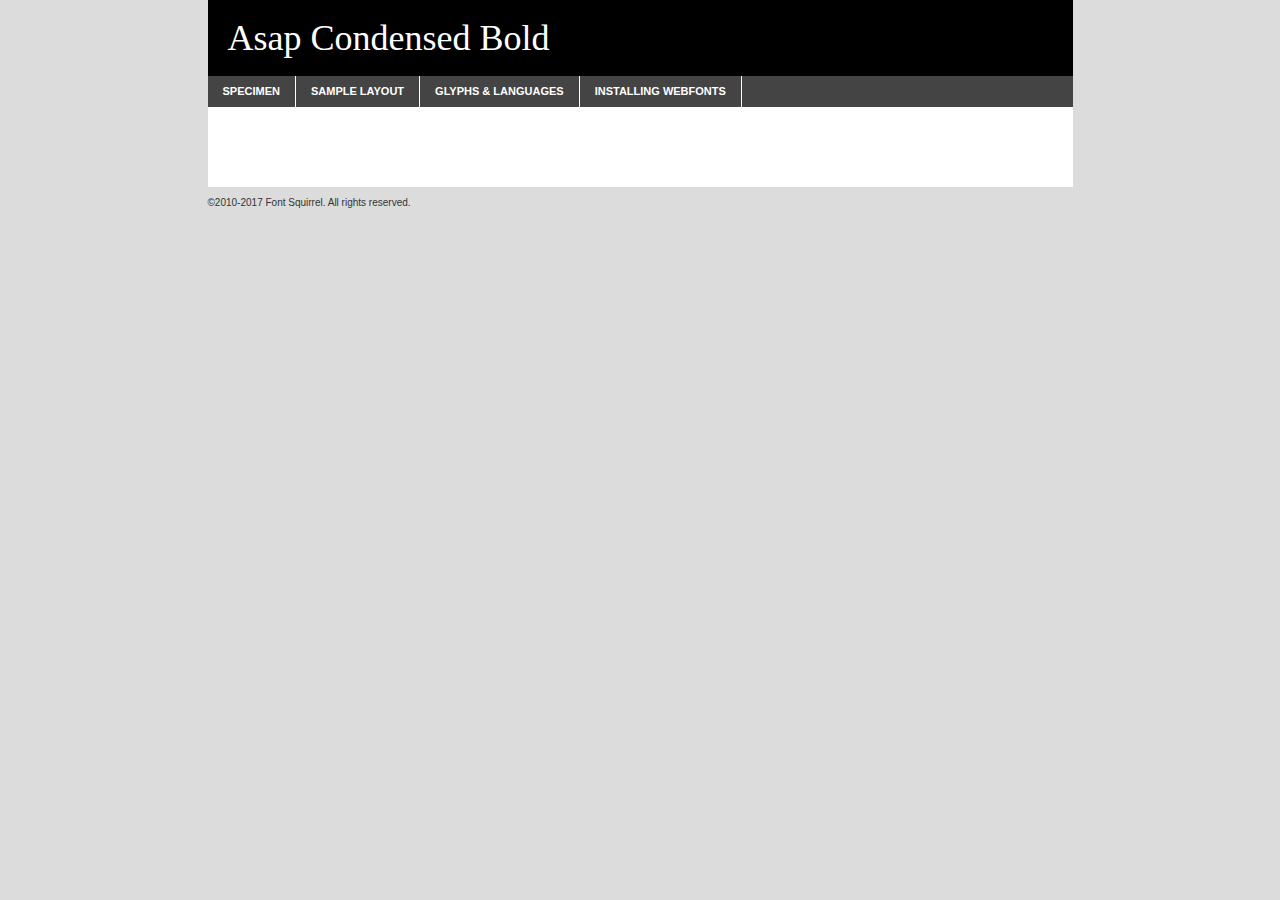
<file: webfontkit-20241103-093723/asapcondensed-bold-demo.html>
<!DOCTYPE html PUBLIC "-//W3C//DTD XHTML 1.0 Transitional//EN"
        "http://www.w3.org/TR/xhtml1/DTD/xhtml1-transitional.dtd">

<html xmlns="http://www.w3.org/1999/xhtml" xml:lang="en" lang="en">
<head>
    <meta http-equiv="Content-Type" content="text/html; charset=utf-8"/>
    <script src="http://ajax.googleapis.com/ajax/libs/jquery/1.7.2/jquery.min.js" type="text/javascript" charset="utf-8"></script>
    <script type="text/javascript">
		(function($) {
			$.fn.easyTabs = function(option) {
				var param = jQuery.extend({ fadeSpeed: 'fast', defaultContent: 1, activeClass: 'active' }, option);
				$(this).each(function() {
					var thisId = '#' + this.id;
					if ( param.defaultContent == '' )
					{
						param.defaultContent = 1;
					}
					if ( typeof param.defaultContent == 'number' )
					{
						var defaultTab = $(thisId + ' .tabs li:eq(' + (param.defaultContent - 1) + ') a').attr('href').substr(1);
					}
					else
					{
						var defaultTab = param.defaultContent;
					}
					$(thisId + ' .tabs li a').each(function() {
						var tabToHide = $(this).attr('href').substr(1);
						$('#' + tabToHide).addClass('easytabs-tab-content');
					});
					hideAll();
					changeContent(defaultTab);

					function hideAll() {$(thisId + ' .easytabs-tab-content').hide();}

					function changeContent(tabId)
					{
						hideAll();
						$(thisId + ' .tabs li').removeClass(param.activeClass);
						$(thisId + ' .tabs li a[href=#' + tabId + ']').closest('li').addClass(param.activeClass);
						if ( param.fadeSpeed != 'none' )
						{
							$(thisId + ' #' + tabId).fadeIn(param.fadeSpeed);
						}
						else
						{
							$(thisId + ' #' + tabId).show();
						}
					}

					$(thisId + ' .tabs li').click(function() {
						var tabId = $(this).find('a').attr('href').substr(1);
						changeContent(tabId);
						return false;
					});
				});
			}
		})(jQuery);
    </script>
    <link rel="stylesheet" href="specimen_files/specimen_stylesheet.css" type="text/css" charset="utf-8"/>
    <link rel="stylesheet" href="stylesheet.css" type="text/css" charset="utf-8"/>

    <style type="text/css">
        		body {
			font-family: '';
        		}

            </style>

    <title>Asap Condensed Bold Specimen</title>


    <script type="text/javascript" charset="utf-8">
		$(document).ready(function() {
			$('#container').easyTabs({ defaultContent: 1 });
		});
    </script>
</head>

<body>
<div id="container">
    <div id="header">
		Asap Condensed Bold    </div>
    <ul class="tabs">
        <li><a href="#specimen">Specimen</a></li>
        <li><a href="#layout">Sample Layout</a></li>
		        <li><a href="#glyphs">Glyphs &amp; Languages</a></li>
        <li><a href="#installing">Installing Webfonts</a></li>

    </ul>

    <div id="main_content">


        <div id="specimen">

            <div class="section">
                <div class="grid12 firstcol">
                    <div class="huge">AaBb</div>
                </div>
            </div>

            <div class="section">
                <div class="glyph_range">A&#x200B;B&#x200b;C&#x200b;D&#x200b;E&#x200b;F&#x200b;G&#x200b;H&#x200b;I&#x200b;J&#x200b;K&#x200b;L&#x200b;M&#x200b;N&#x200b;O&#x200b;P&#x200b;Q&#x200b;R&#x200b;S&#x200b;T&#x200b;U&#x200b;V&#x200b;W&#x200b;X&#x200b;Y&#x200b;Z&#x200b;a&#x200b;b&#x200b;c&#x200b;d&#x200b;e&#x200b;f&#x200b;g&#x200b;h&#x200b;i&#x200b;j&#x200b;k&#x200b;l&#x200b;m&#x200b;n&#x200b;o&#x200b;p&#x200b;q&#x200b;r&#x200b;s&#x200b;t&#x200b;u&#x200b;v&#x200b;w&#x200b;x&#x200b;y&#x200b;z&#x200b;1&#x200b;2&#x200b;3&#x200b;4&#x200b;5&#x200b;6&#x200b;7&#x200b;8&#x200b;9&#x200b;0&#x200b;&amp;&#x200b;.&#x200b;,&#x200b;?&#x200b;!&#x200b;&#64;&#x200b;(&#x200b;)&#x200b;#&#x200b;$&#x200b;%&#x200b;*&#x200b;+&#x200b;-&#x200b;=&#x200b;:&#x200b;;</div>
            </div>
            <div class="section">
                <div class="grid12 firstcol">
                    <table class="sample_table">
                        <tr>
                            <td>10</td>
                            <td class="size10">abcdefghijklmnopqrstuvwxyzABCDEFGHIJKLMNOPQRSTUVWXYZ0123456789abcdefghijklmnopqrstuvwxyzABCDEFGHIJKLMNOPQRSTUVWXYZ0123456789abcdefghijklmnopqrstuvwxyzABCDEFGHIJKLMNOPQRSTUVWXYZ</td>
                        </tr>
                        <tr>
                            <td>11</td>
                            <td class="size11">abcdefghijklmnopqrstuvwxyzABCDEFGHIJKLMNOPQRSTUVWXYZ0123456789abcdefghijklmnopqrstuvwxyzABCDEFGHIJKLMNOPQRSTUVWXYZ0123456789abcdefghijklmnopqrstuvwxyzABCDEFGHIJKLMNOPQRSTUVWXYZ</td>
                        </tr>
                        <tr>
                            <td>12</td>
                            <td class="size12">abcdefghijklmnopqrstuvwxyzABCDEFGHIJKLMNOPQRSTUVWXYZ0123456789abcdefghijklmnopqrstuvwxyzABCDEFGHIJKLMNOPQRSTUVWXYZ0123456789abcdefghijklmnopqrstuvwxyzABCDEFGHIJKLMNOPQRSTUVWXYZ</td>
                        </tr>
                        <tr>
                            <td>13</td>
                            <td class="size13">abcdefghijklmnopqrstuvwxyzABCDEFGHIJKLMNOPQRSTUVWXYZ0123456789abcdefghijklmnopqrstuvwxyzABCDEFGHIJKLMNOPQRSTUVWXYZ0123456789abcdefghijklmnopqrstuvwxyzABCDEFGHIJKLMNOPQRSTUVWXYZ</td>
                        </tr>
                        <tr>
                            <td>14</td>
                            <td class="size14">abcdefghijklmnopqrstuvwxyzABCDEFGHIJKLMNOPQRSTUVWXYZ0123456789abcdefghijklmnopqrstuvwxyzABCDEFGHIJKLMNOPQRSTUVWXYZ0123456789abcdefghijklmnopqrstuvwxyzABCDEFGHIJKLMNOPQRSTUVWXYZ</td>
                        </tr>
                        <tr>
                            <td>16</td>
                            <td class="size16">abcdefghijklmnopqrstuvwxyzABCDEFGHIJKLMNOPQRSTUVWXYZ0123456789abcdefghijklmnopqrstuvwxyzABCDEFGHIJKLMNOPQRSTUVWXYZ</td>
                        </tr>
                        <tr>
                            <td>18</td>
                            <td class="size18">abcdefghijklmnopqrstuvwxyzABCDEFGHIJKLMNOPQRSTUVWXYZ0123456789abcdefghijklmnopqrstuvwxyzABCDEFGHIJKLMNOPQRSTUVWXYZ</td>
                        </tr>
                        <tr>
                            <td>20</td>
                            <td class="size20">abcdefghijklmnopqrstuvwxyzABCDEFGHIJKLMNOPQRSTUVWXYZ0123456789abcdefghijklmnopqrstuvwxyzABCDEFGHIJKLMNOPQRSTUVWXYZ</td>
                        </tr>
                        <tr>
                            <td>24</td>
                            <td class="size24">abcdefghijklmnopqrstuvwxyzABCDEFGHIJKLMNOPQRSTUVWXYZ0123456789abcdefghijklmnopqrstuvwxyzABCDEFGHIJKLMNOPQRSTUVWXYZ</td>
                        </tr>
                        <tr>
                            <td>30</td>
                            <td class="size30">abcdefghijklmnopqrstuvwxyzABCDEFGHIJKLMNOPQRSTUVWXYZ0123456789abcdefghijklmnopqrstuvwxyzABCDEFGHIJKLMNOPQRSTUVWXYZ</td>
                        </tr>
                        <tr>
                            <td>36</td>
                            <td class="size36">abcdefghijklmnopqrstuvwxyzABCDEFGHIJKLMNOPQRSTUVWXYZ0123456789abcdefghijklmnopqrstuvwxyzABCDEFGHIJKLMNOPQRSTUVWXYZ</td>
                        </tr>
                        <tr>
                            <td>48</td>
                            <td class="size48">abcdefghijklmnopqrstuvwxyzABCDEFGHIJKLMNOPQRSTUVWXYZ0123456789abcdefghijklmnopqrstuvwxyzABCDEFGHIJKLMNOPQRSTUVWXYZ</td>
                        </tr>
                        <tr>
                            <td>60</td>
                            <td class="size60">abcdefghijklmnopqrstuvwxyzABCDEFGHIJKLMNOPQRSTUVWXYZ0123456789abcdefghijklmnopqrstuvwxyzABCDEFGHIJKLMNOPQRSTUVWXYZ</td>
                        </tr>
                        <tr>
                            <td>72</td>
                            <td class="size72">abcdefghijklmnopqrstuvwxyzABCDEFGHIJKLMNOPQRSTUVWXYZ0123456789abcdefghijklmnopqrstuvwxyzABCDEFGHIJKLMNOPQRSTUVWXYZ</td>
                        </tr>
                        <tr>
                            <td>90</td>
                            <td class="size90">abcdefghijklmnopqrstuvwxyzABCDEFGHIJKLMNOPQRSTUVWXYZ0123456789abcdefghijklmnopqrstuvwxyzABCDEFGHIJKLMNOPQRSTUVWXYZ</td>
                        </tr>
                    </table>

                </div>

            </div>


            <div class="section" id="bodycomparison">


                <div id="xheight">
                    <div class="fontbody">&#x25FC;&#x25FC;&#x25FC;&#x25FC;&#x25FC;&#x25FC;&#x25FC;&#x25FC;&#x25FC;&#x25FC;&#x25FC;&#x25FC;&#x25FC;&#x25FC;&#x25FC;&#x25FC;&#x25FC;&#x25FC;&#x25FC;&#x25FC;&#x25FC;&#x25FC;&#x25FC;&#x25FC;&#x25FC;&#x25FC;&#x25FC;&#x25FC;&#x25FC;&#x25FC;&#x25FC;&#x25FC;&#x25FC;&#x25FC;&#x25FC;&#x25FC;&#x25FC;&#x25FC;&#x25FC;&#x25FC;&#x25FC;&#x25FC;&#x25FC;&#x25FC;&#x25FC;&#x25FC;&#x25FC;&#x25FC;&#x25FC;&#x25FC;&#x25FC;&#x25FC;&#x25FC;&#x25FC;&#x25FC;&#x25FC;&#x25FC;&#x25FC;&#x25FC;&#x25FC;&#x25FC;&#x25FC;&#x25FC;&#x25FC;&#x25FC;&#x25FC;&#x25FC;&#x25FC;&#x25FC;&#x25FC;&#x25FC;&#x25FC;&#x25FC;&#x25FC;&#x25FC;&#x25FC;&#x25FC;&#x25FC;&#x25FC;&#x25FC;&#x25FC;&#x25FC;&#x25FC;&#x25FC;&#x25FC;&#x25FC;&#x25FC;&#x25FC;&#x25FC;&#x25FC;&#x25FC;&#x25FC;&#x25FC;&#x25FC;&#x25FC;&#x25FC;&#x25FC;&#x25FC;&#x25FC;body</div>
                    <div class="arialbody">body</div>
                    <div class="verdanabody">body</div>
                    <div class="georgiabody">body</div>
                </div>
                <div class="fontbody" style="z-index:1">
                    body<span>Asap Condensed Bold</span>
                </div>
                <div class="arialbody" style="z-index:1">
                    body<span>Arial</span>
                </div>
                <div class="verdanabody" style="z-index:1">
                    body<span>Verdana</span>
                </div>
                <div class="georgiabody" style="z-index:1">
                    body<span>Georgia</span>
                </div>


            </div>


            <div class="section psample psample_row1" id="">

                <div class="grid2 firstcol">
                    <p class="size10"><span>10.</span>Aenean lacinia bibendum nulla sed consectetur. Fusce dapibus, tellus ac cursus commodo, tortor mauris condimentum nibh, ut fermentum massa justo sit amet risus. Nullam id dolor id nibh ultricies vehicula ut id elit. Cum sociis natoque penatibus et magnis dis parturient montes, nascetur ridiculus mus. Nulla vitae elit libero, a pharetra augue.</p>

                </div>
                <div class="grid3">
                    <p class="size11"><span>11.</span>Aenean lacinia bibendum nulla sed consectetur. Fusce dapibus, tellus ac cursus commodo, tortor mauris condimentum nibh, ut fermentum massa justo sit amet risus. Nullam id dolor id nibh ultricies vehicula ut id elit. Cum sociis natoque penatibus et magnis dis parturient montes, nascetur ridiculus mus. Nulla vitae elit libero, a pharetra augue.</p>

                </div>
                <div class="grid3">
                    <p class="size12"><span>12.</span>Aenean lacinia bibendum nulla sed consectetur. Fusce dapibus, tellus ac cursus commodo, tortor mauris condimentum nibh, ut fermentum massa justo sit amet risus. Nullam id dolor id nibh ultricies vehicula ut id elit. Cum sociis natoque penatibus et magnis dis parturient montes, nascetur ridiculus mus. Nulla vitae elit libero, a pharetra augue.</p>

                </div>
                <div class="grid4">
                    <p class="size13"><span>13.</span>Aenean lacinia bibendum nulla sed consectetur. Fusce dapibus, tellus ac cursus commodo, tortor mauris condimentum nibh, ut fermentum massa justo sit amet risus. Nullam id dolor id nibh ultricies vehicula ut id elit. Cum sociis natoque penatibus et magnis dis parturient montes, nascetur ridiculus mus. Nulla vitae elit libero, a pharetra augue.</p>

                </div>
                <div class="white_blend"></div>

            </div>
            <div class="section psample psample_row2" id="">
                <div class="grid3 firstcol">
                    <p class="size14"><span>14.</span>Aenean lacinia bibendum nulla sed consectetur. Fusce dapibus, tellus ac cursus commodo, tortor mauris condimentum nibh, ut fermentum massa justo sit amet risus. Nullam id dolor id nibh ultricies vehicula ut id elit. Cum sociis natoque penatibus et magnis dis parturient montes, nascetur ridiculus mus. Nulla vitae elit libero, a pharetra augue.</p>

                </div>
                <div class="grid4">
                    <p class="size16"><span>16.</span>Aenean lacinia bibendum nulla sed consectetur. Fusce dapibus, tellus ac cursus commodo, tortor mauris condimentum nibh, ut fermentum massa justo sit amet risus. Nullam id dolor id nibh ultricies vehicula ut id elit. Cum sociis natoque penatibus et magnis dis parturient montes, nascetur ridiculus mus. Nulla vitae elit libero, a pharetra augue.</p>

                </div>
                <div class="grid5">
                    <p class="size18"><span>18.</span>Aenean lacinia bibendum nulla sed consectetur. Fusce dapibus, tellus ac cursus commodo, tortor mauris condimentum nibh, ut fermentum massa justo sit amet risus. Nullam id dolor id nibh ultricies vehicula ut id elit. Cum sociis natoque penatibus et magnis dis parturient montes, nascetur ridiculus mus. Nulla vitae elit libero, a pharetra augue.</p>

                </div>

                <div class="white_blend"></div>

            </div>

            <div class="section psample psample_row3" id="">
                <div class="grid5 firstcol">
                    <p class="size20"><span>20.</span>Aenean lacinia bibendum nulla sed consectetur. Fusce dapibus, tellus ac cursus commodo, tortor mauris condimentum nibh, ut fermentum massa justo sit amet risus. Nullam id dolor id nibh ultricies vehicula ut id elit. Cum sociis natoque penatibus et magnis dis parturient montes, nascetur ridiculus mus. Nulla vitae elit libero, a pharetra augue.</p>
                </div>
                <div class="grid7">
                    <p class="size24"><span>24.</span>Aenean lacinia bibendum nulla sed consectetur. Fusce dapibus, tellus ac cursus commodo, tortor mauris condimentum nibh, ut fermentum massa justo sit amet risus. Nullam id dolor id nibh ultricies vehicula ut id elit. Cum sociis natoque penatibus et magnis dis parturient montes, nascetur ridiculus mus. Nulla vitae elit libero, a pharetra augue.</p>
                </div>

                <div class="white_blend"></div>

            </div>

            <div class="section psample psample_row4" id="">
                <div class="grid12 firstcol">
                    <p class="size30"><span>30.</span>Aenean lacinia bibendum nulla sed consectetur. Fusce dapibus, tellus ac cursus commodo, tortor mauris condimentum nibh, ut fermentum massa justo sit amet risus. Nullam id dolor id nibh ultricies vehicula ut id elit. Cum sociis natoque penatibus et magnis dis parturient montes, nascetur ridiculus mus. Nulla vitae elit libero, a pharetra augue.</p>
                </div>
                <div class="white_blend"></div>

            </div>


            <div class="section psample psample_row1 fullreverse">
                <div class="grid2 firstcol">
                    <p class="size10"><span>10.</span>Aenean lacinia bibendum nulla sed consectetur. Fusce dapibus, tellus ac cursus commodo, tortor mauris condimentum nibh, ut fermentum massa justo sit amet risus. Nullam id dolor id nibh ultricies vehicula ut id elit. Cum sociis natoque penatibus et magnis dis parturient montes, nascetur ridiculus mus. Nulla vitae elit libero, a pharetra augue.</p>

                </div>
                <div class="grid3">
                    <p class="size11"><span>11.</span>Aenean lacinia bibendum nulla sed consectetur. Fusce dapibus, tellus ac cursus commodo, tortor mauris condimentum nibh, ut fermentum massa justo sit amet risus. Nullam id dolor id nibh ultricies vehicula ut id elit. Cum sociis natoque penatibus et magnis dis parturient montes, nascetur ridiculus mus. Nulla vitae elit libero, a pharetra augue.</p>

                </div>
                <div class="grid3">
                    <p class="size12"><span>12.</span>Aenean lacinia bibendum nulla sed consectetur. Fusce dapibus, tellus ac cursus commodo, tortor mauris condimentum nibh, ut fermentum massa justo sit amet risus. Nullam id dolor id nibh ultricies vehicula ut id elit. Cum sociis natoque penatibus et magnis dis parturient montes, nascetur ridiculus mus. Nulla vitae elit libero, a pharetra augue.</p>

                </div>
                <div class="grid4">
                    <p class="size13"><span>13.</span>Aenean lacinia bibendum nulla sed consectetur. Fusce dapibus, tellus ac cursus commodo, tortor mauris condimentum nibh, ut fermentum massa justo sit amet risus. Nullam id dolor id nibh ultricies vehicula ut id elit. Cum sociis natoque penatibus et magnis dis parturient montes, nascetur ridiculus mus. Nulla vitae elit libero, a pharetra augue.</p>

                </div>
                <div class="black_blend"></div>

            </div>

            <div class="section psample psample_row2 fullreverse">
                <div class="grid3 firstcol">
                    <p class="size14"><span>14.</span>Aenean lacinia bibendum nulla sed consectetur. Fusce dapibus, tellus ac cursus commodo, tortor mauris condimentum nibh, ut fermentum massa justo sit amet risus. Nullam id dolor id nibh ultricies vehicula ut id elit. Cum sociis natoque penatibus et magnis dis parturient montes, nascetur ridiculus mus. Nulla vitae elit libero, a pharetra augue.</p>

                </div>
                <div class="grid4">
                    <p class="size16"><span>16.</span>Aenean lacinia bibendum nulla sed consectetur. Fusce dapibus, tellus ac cursus commodo, tortor mauris condimentum nibh, ut fermentum massa justo sit amet risus. Nullam id dolor id nibh ultricies vehicula ut id elit. Cum sociis natoque penatibus et magnis dis parturient montes, nascetur ridiculus mus. Nulla vitae elit libero, a pharetra augue.</p>

                </div>
                <div class="grid5">
                    <p class="size18"><span>18.</span>Aenean lacinia bibendum nulla sed consectetur. Fusce dapibus, tellus ac cursus commodo, tortor mauris condimentum nibh, ut fermentum massa justo sit amet risus. Nullam id dolor id nibh ultricies vehicula ut id elit. Cum sociis natoque penatibus et magnis dis parturient montes, nascetur ridiculus mus. Nulla vitae elit libero, a pharetra augue.</p>

                </div>
                <div class="black_blend"></div>

            </div>

            <div class="section psample fullreverse psample_row3" id="">
                <div class="grid5 firstcol">
                    <p class="size20"><span>20.</span>Aenean lacinia bibendum nulla sed consectetur. Fusce dapibus, tellus ac cursus commodo, tortor mauris condimentum nibh, ut fermentum massa justo sit amet risus. Nullam id dolor id nibh ultricies vehicula ut id elit. Cum sociis natoque penatibus et magnis dis parturient montes, nascetur ridiculus mus. Nulla vitae elit libero, a pharetra augue.</p>
                </div>
                <div class="grid7">
                    <p class="size24"><span>24.</span>Aenean lacinia bibendum nulla sed consectetur. Fusce dapibus, tellus ac cursus commodo, tortor mauris condimentum nibh, ut fermentum massa justo sit amet risus. Nullam id dolor id nibh ultricies vehicula ut id elit. Cum sociis natoque penatibus et magnis dis parturient montes, nascetur ridiculus mus. Nulla vitae elit libero, a pharetra augue.</p>
                </div>

                <div class="black_blend"></div>

            </div>

            <div class="section psample fullreverse psample_row4" id="" style="border-bottom: 20px #000 solid;">
                <div class="grid12 firstcol">
                    <p class="size30"><span>30.</span>Aenean lacinia bibendum nulla sed consectetur. Fusce dapibus, tellus ac cursus commodo, tortor mauris condimentum nibh, ut fermentum massa justo sit amet risus. Nullam id dolor id nibh ultricies vehicula ut id elit. Cum sociis natoque penatibus et magnis dis parturient montes, nascetur ridiculus mus. Nulla vitae elit libero, a pharetra augue.</p>
                </div>
                <div class="black_blend"></div>

            </div>


        </div>

        <div id="layout">

            <div class="section">

                <div class="grid12 firstcol">
                    <h1>Lorem Ipsum Dolor</h1>
                    <h2>Etiam porta sem malesuada magna mollis euismod</h2>

                    <p class="byline">By <a href="#link">Aenean Lacinia</a></p>
                </div>
            </div>
            <div class="section">
                <div class="grid8 firstcol">
                    <p class="large">Donec sed odio dui. Morbi leo risus, porta ac consectetur ac, vestibulum at eros. Fusce dapibus, tellus ac cursus commodo, tortor mauris condimentum nibh, ut fermentum massa justo sit amet risus. </p>


                    <h3>Pellentesque ornare sem</h3>

                    <p>Maecenas sed diam eget risus varius blandit sit amet non magna. Maecenas faucibus mollis interdum. Donec ullamcorper nulla non metus auctor fringilla. Nullam id dolor id nibh ultricies vehicula ut id elit. Nullam id dolor id nibh ultricies vehicula ut id elit. </p>

                    <p>Aenean eu leo quam. Pellentesque ornare sem lacinia quam venenatis vestibulum. Lorem ipsum dolor sit amet, consectetur adipiscing elit. Cum sociis natoque penatibus et magnis dis parturient montes, nascetur ridiculus mus. </p>

                    <p>Nulla vitae elit libero, a pharetra augue. Praesent commodo cursus magna, vel scelerisque nisl consectetur et. Aenean lacinia bibendum nulla sed consectetur. </p>

                    <p>Nullam quis risus eget urna mollis ornare vel eu leo. Nullam quis risus eget urna mollis ornare vel eu leo. Maecenas sed diam eget risus varius blandit sit amet non magna. Donec ullamcorper nulla non metus auctor fringilla. </p>

                    <h3>Cras mattis consectetur</h3>

                    <p>Aenean eu leo quam. Pellentesque ornare sem lacinia quam venenatis vestibulum. Aenean lacinia bibendum nulla sed consectetur. Integer posuere erat a ante venenatis dapibus posuere velit aliquet. Cras mattis consectetur purus sit amet fermentum. </p>

                    <p>Nullam id dolor id nibh ultricies vehicula ut id elit. Nullam quis risus eget urna mollis ornare vel eu leo. Cras mattis consectetur purus sit amet fermentum.</p>
                </div>

                <div class="grid4 sidebar">

                    <div class="box reverse">
                        <p class="last">Nullam quis risus eget urna mollis ornare vel eu leo. Donec ullamcorper nulla non metus auctor fringilla. Cras mattis consectetur purus sit amet fermentum. Sed posuere consectetur est at lobortis. Lorem ipsum dolor sit amet, consectetur adipiscing elit. </p>
                    </div>

                    <p class="caption">Maecenas sed diam eget risus varius.</p>

                    <p>Vestibulum id ligula porta felis euismod semper. Integer posuere erat a ante venenatis dapibus posuere velit aliquet. Vestibulum id ligula porta felis euismod semper. Sed posuere consectetur est at lobortis. Maecenas sed diam eget risus varius blandit sit amet non magna. Fusce dapibus, tellus ac cursus commodo, tortor mauris condimentum nibh, ut fermentum massa justo sit amet risus. </p>


                    <p>Duis mollis, est non commodo luctus, nisi erat porttitor ligula, eget lacinia odio sem nec elit. Aenean lacinia bibendum nulla sed consectetur. Vivamus sagittis lacus vel augue laoreet rutrum faucibus dolor auctor. Aenean lacinia bibendum nulla sed consectetur. Nullam quis risus eget urna mollis ornare vel eu leo. </p>

                    <p>Praesent commodo cursus magna, vel scelerisque nisl consectetur et. Donec ullamcorper nulla non metus auctor fringilla. Maecenas faucibus mollis interdum. Fusce dapibus, tellus ac cursus commodo, tortor mauris condimentum nibh, ut fermentum massa justo sit amet risus. </p>

                </div>
            </div>

        </div>


		

        <div id="glyphs">
            <div class="section">
                <div class="grid12 firstcol">

                    <h1>Language Support</h1>
                    <p>The subset of Asap Condensed Bold in this kit supports the following languages:<br/>

						<em>This font does not fully support any language.</em>                    </p>
                    <h1>Glyph Chart</h1>
                    <p>The subset of Asap Condensed Bold in this kit includes all the glyphs listed below. Unicode entities are included above each glyph to help you insert individual characters into your layout.</p>
                    <div id="glyph_chart">

						                    </div>
                </div>


            </div>
        </div>


        <div id="specs">

        </div>

        <div id="installing">
            <div class="section">
                <div class="grid7 firstcol">
                    <h1>Installing Webfonts</h1>

                    <p>Webfonts are supported by all major browser platforms but not all in the same way. There are currently four different font formats that must be included in order to target all browsers. This includes TTF, WOFF, EOT and SVG.</p>

                    <h2>1. Upload your webfonts</h2>
                    <p>You must upload your webfont kit to your website. They should be in or near the same directory as your CSS files.</p>

                    <h2>2. Include the webfont stylesheet</h2>
                    <p>A special CSS @font-face declaration helps the various browsers select the appropriate font it needs without causing you a bunch of headaches. Learn more about this syntax by reading the <a href="https://www.fontspring.com/blog/further-hardening-of-the-bulletproof-syntax">Fontspring blog post</a> about it. The code for it is as follows:</p>


                    <code>
                        @font-face{
                        font-family: 'MyWebFont';
                        src: url('WebFont.eot');
                        src: url('WebFont.eot?#iefix') format('embedded-opentype'),
                        url('WebFont.woff') format('woff'),
                        url('WebFont.ttf') format('truetype'),
                        url('WebFont.svg#webfont') format('svg');
                        }
                    </code>

                    <p>We've already gone ahead and generated the code for you. All you have to do is link to the stylesheet in your HTML, like this:</p>
                    <code>&lt;link rel=&quot;stylesheet&quot; href=&quot;stylesheet.css&quot; type=&quot;text/css&quot; charset=&quot;utf-8&quot; /&gt;</code>

                    <h2>3. Modify your own stylesheet</h2>
                    <p>To take advantage of your new fonts, you must tell your stylesheet to use them. Look at the original @font-face declaration above and find the property called "font-family." The name linked there will be what you use to reference the font. Prepend that webfont name to the font stack in the "font-family" property, inside the selector you want to change. For example:</p>
                    <code>p { font-family: 'WebFont', Arial, sans-serif; }</code>

                    <h2>4. Test</h2>
                    <p>Getting webfonts to work cross-browser <em>can</em> be tricky. Use the information in the sidebar to help you if you find that fonts aren't loading in a particular browser.</p>
                </div>

                <div class="grid5 sidebar">
                    <div class="box">
                        <h2>Troubleshooting<br/>Font-Face Problems</h2>
                        <p>Having trouble getting your webfonts to load in your new website? Here are some tips to sort out what might be the problem.</p>

                        <h3>Fonts not showing in any browser</h3>

                        <p>This sounds like you need to work on the plumbing. You either did not upload the fonts to the correct directory, or you did not link the fonts properly in the CSS. If you've confirmed that all this is correct and you still have a problem, take a look at your .htaccess file and see if requests are getting intercepted.</p>

                        <h3>Fonts not loading in iPhone or iPad</h3>

                        <p>The most common problem here is that you are serving the fonts from an IIS server. IIS refuses to serve files that have unknown MIME types. If that is the case, you must set the MIME type for SVG to "image/svg+xml" in the server settings. Follow these instructions from Microsoft if you need help.</p>

                        <h3>Fonts not loading in Firefox</h3>

                        <p>The primary reason for this failure? You are still using a version Firefox older than 3.5. So upgrade already! If that isn't it, then you are very likely serving fonts from a different domain. Firefox requires that all font assets be served from the same domain. Lastly it is possible that you need to add WOFF to your list of MIME types (if you are serving via IIS.)</p>

                        <h3>Fonts not loading in IE</h3>

                        <p>Are you looking at Internet Explorer on an actual Windows machine or are you cheating by using a service like Adobe BrowserLab? Many of these screenshot services do not render @font-face for IE. Best to test it on a real machine.</p>

                        <h3>Fonts not loading in IE9</h3>

                        <p>IE9, like Firefox, requires that fonts be served from the same domain as the website. Make sure that is the case.</p>
                    </div>
                </div>
            </div>

        </div>

    </div>
    <div id="footer">
        <p>&copy;2010-2017 Font Squirrel. All rights reserved.</p>
    </div>
</div>
</body>
</html>
</file>
<file: webfontkit-20241103-093723/stylesheet.css>
/*! Generated by Font Squirrel (https://www.fontsquirrel.com) on November 3, 2024 */
</file>
<file: webfontkit-20241103-093723/specimen_files/specimen_stylesheet.css>
@import url('grid_12-825-55-15.css');

/*  
	CSS Reset by Eric Meyer - Released under Public Domain
    http://meyerweb.com/eric/tools/css/reset/
*/
html, body, div, span, applet, object, iframe,
h1, h2, h3, h4, h5, h6, p, blockquote, pre,
a, abbr, acronym, address, big, cite, code,
del, dfn, em, font, img, ins, kbd, q, s, samp,
small, strike, strong, sub, sup, tt, var,
b, u, i, center, dl, dt, dd, ol, ul, li,
fieldset, form, label, legend, table,
caption, tbody, tfoot, thead, tr, th, td {
	margin:         0;
	padding:        0;
	border:         0;
	outline:        0;
	font-size:      100%;
	vertical-align: baseline;
	background:     transparent;
}

body {
	line-height: 1;
}

ol, ul {
	list-style: none;
}

blockquote, q {
	quotes: none;
}

blockquote:before, blockquote:after,
q:before, q:after {
	content: '';
	content: none;
}

:focus {
	outline: 0;
}

ins {
	text-decoration: none;
}

del {
	text-decoration: line-through;
}

table {
	border-collapse: collapse;
	border-spacing:  0;
}


body {
	color:            #000;
	background-color: #dcdcdc;
}

a {
	text-decoration: none;
	color:           #1883ba;
}

h1 {
	font-size:     32px;
	font-weight:   normal;
	font-style:    normal;
	margin-bottom: 18px;
}

h2 {
	font-size: 18px;
}

#container {
	width:  865px;
	margin: 0px auto;
}


#header {
	padding:          20px;
	font-size:        36px;
	background-color: #000;
	color:            #fff;
}

#header span {
	color: #666;
}

#main_content {
	background-color: #fff;
	padding:          60px 20px 20px;
}


#footer p {
	margin:         0;
	padding-top:    10px;
	padding-bottom: 50px;
	color:          #333;
	font:           10px Arial, sans-serif;
}

.tabs {
	width:            100%;
	height:           31px;
	background-color: #444;
}

.tabs li {
	float:            left;
	margin:           0;
	overflow:         hidden;
	background-color: #444;
}

.tabs li a {
	display:         block;
	color:           #fff;
	text-decoration: none;
	font:            bold 11px/11px 'Arial';
	text-transform:  uppercase;
	padding:         10px 15px;
	border-right:    1px solid #fff;
}

.tabs li a:hover {
	background-color: #00b3ff;

}

.tabs li.active a {
	color:            #000;
	background-color: #fff;
}


div.huge {

	font-size:      300px;
	line-height:    1em;
	padding:        0;
	letter-spacing: -.02em;
	overflow:       hidden;
}

div.glyph_range {
	font-size:   72px;
	line-height: 1.1em;
}

.size10 {
	font-size: 10px;
}

.size11 {
	font-size: 11px;
}

.size12 {
	font-size: 12px;
}

.size13 {
	font-size: 13px;
}

.size14 {
	font-size: 14px;
}

.size16 {
	font-size: 16px;
}

.size18 {
	font-size: 18px;
}

.size20 {
	font-size: 20px;
}

.size24 {
	font-size: 24px;
}

.size30 {
	font-size: 30px;
}

.size36 {
	font-size: 36px;
}

.size48 {
	font-size: 48px;
}

.size60 {
	font-size: 60px;
}

.size72 {
	font-size: 72px;
}

.size90 {
	font-size: 90px;
}


.psample_row1 {
	height: 120px;
}

.psample_row1 {
	height: 120px;
}

.psample_row2 {
	height: 160px;
}

.psample_row3 {
	height: 160px;
}

.psample_row4 {
	height: 160px;
}

.psample {
	overflow: hidden;
	position: relative;
}

.psample p {
	line-height: 1.3em;
	display:     block;
	overflow:    hidden;
	margin:      0;
}

.psample span {
	margin-right: .5em;
}

.white_blend {
	width:            100%;
	height:           61px;
	background-image: url([data-uri]);
	position:         absolute;
	bottom:           0;
}

.black_blend {
	width:            100%;
	height:           61px;
	background-image: url([data-uri]);
	position:         absolute;
	bottom:           0;
}

.fullreverse {
	background:    #000 !important;
	color:         #fff !important;
	margin-left:   -20px;
	padding-left:  20px;
	margin-right:  -20px;
	padding-right: 20px;
	padding:       20px;
	margin-bottom: 0;
}


.sample_table td {
	padding-top:    3px;
	padding-bottom: 5px;
	padding-left:   5px;
	vertical-align: middle;
	line-height:    1.2em;
}

.sample_table td:first-child {
	background-color: #eee;
	text-align:       right;
	padding-right:    5px;
	padding-left:     0;
	padding:          5px;
	font:             11px/12px 'Courier New', Courier, mono;
}

code {
	white-space:      pre;
	background-color: #eee;
	display:          block;
	padding:          10px;
	margin-bottom:    18px;
	overflow:         auto;
}


.bottom, .last {
	margin-bottom:  0 !important;
	padding-bottom: 0 !important;
}

.box {
	padding:       18px;
	margin-bottom: 18px;
	background:    #eee;
}

.reverse, .reversed {
	background: #000 !important;
	color:      #fff !important;
	border:     none !important;
}

#bodycomparison {
	position:    relative;
	overflow:    hidden;
	font-size:   72px;
	height:      90px;
	white-space: nowrap;
}

#bodycomparison div {
	font-size:   72px;
	line-height: 90px;
	display:     inline;
	margin:      0 15px 0 0;
	padding:     0;
}

#bodycomparison div span {
	font:     10px Arial;
	position: absolute;
	left:     0;
}

#xheight {
	float:       none;
	position:    absolute;
	color:       #d9f3ff;
	font-size:   72px;
	line-height: 90px;
}

.fontbody {
	position: relative;
}

.arialbody {
	font-family: Arial;
	position:    relative;
}

.verdanabody {
	font-family: Verdana;
	position:    relative;
}

.georgiabody {
	font-family: Georgia;
	position:    relative;
}

/* @group Layout page
 */

#layout h1 {
	font-size:   36px;
	line-height: 42px;
	font-weight: normal;
	font-style:  normal;
}

#layout h2 {
	font-size:   24px;
	line-height: 23px;
	font-weight: normal;
	font-style:  normal;
}

#layout h3 {
	font-size:   22px;
	line-height: 1.4em;
	margin-top:  1em;
	font-weight: normal;
	font-style:  normal;
}


#layout p.byline {
	font-size:     12px;
	margin-top:    18px;
	line-height:   12px;
	margin-bottom: 0;
}

#layout p {
	font-size:     14px;
	line-height:   21px;
	margin-bottom: .5em;
}

#layout p.large {
	font-size:   18px;
	line-height: 26px;
}

#layout .sidebar p {
	font-size:   12px;
	line-height: 1.4em;
}

#layout p.caption {
	font-size:     10px;
	margin-top:    -16px;
	margin-bottom: 18px;
}

/* @end */

/* @group Glyphs */

#glyph_chart div {
	background-color: #d9f3ff;
	color:            black;
	float:            left;
	font-size:        36px;
	height:           1.2em;
	line-height:      1.2em;
	margin-bottom:    1px;
	margin-right:     1px;
	text-align:       center;
	width:            1.2em;
	position:         relative;
	padding:          .6em .2em .2em;
}

#glyph_chart div p {
	position:         absolute;
	left:             0;
	top:              0;
	display:          block;
	text-align:       center;
	font:             bold 9px Arial, sans-serif;
	background-color: #3a768f;
	width:            100%;
	color:            #fff;
	padding:          2px 0;
}


#glyphs h1 {
	font-family: Arial, sans-serif;
}

/* @end */

/* @group Installing */

#installing {
	font: 13px Arial, sans-serif;
}

#installing p,
#glyphs p {
	line-height:   1.2em;
	margin-bottom: 18px;
	font:          13px Arial, sans-serif;
}


#installing h3 {
	font-size:  15px;
	margin-top: 18px;
}

/* @end */

#rendering h1 {
	font-family: Arial, sans-serif;
}

.render_table td {
	font:           11px 'Courier New', Courier, mono;
	vertical-align: middle;
}
</file>
